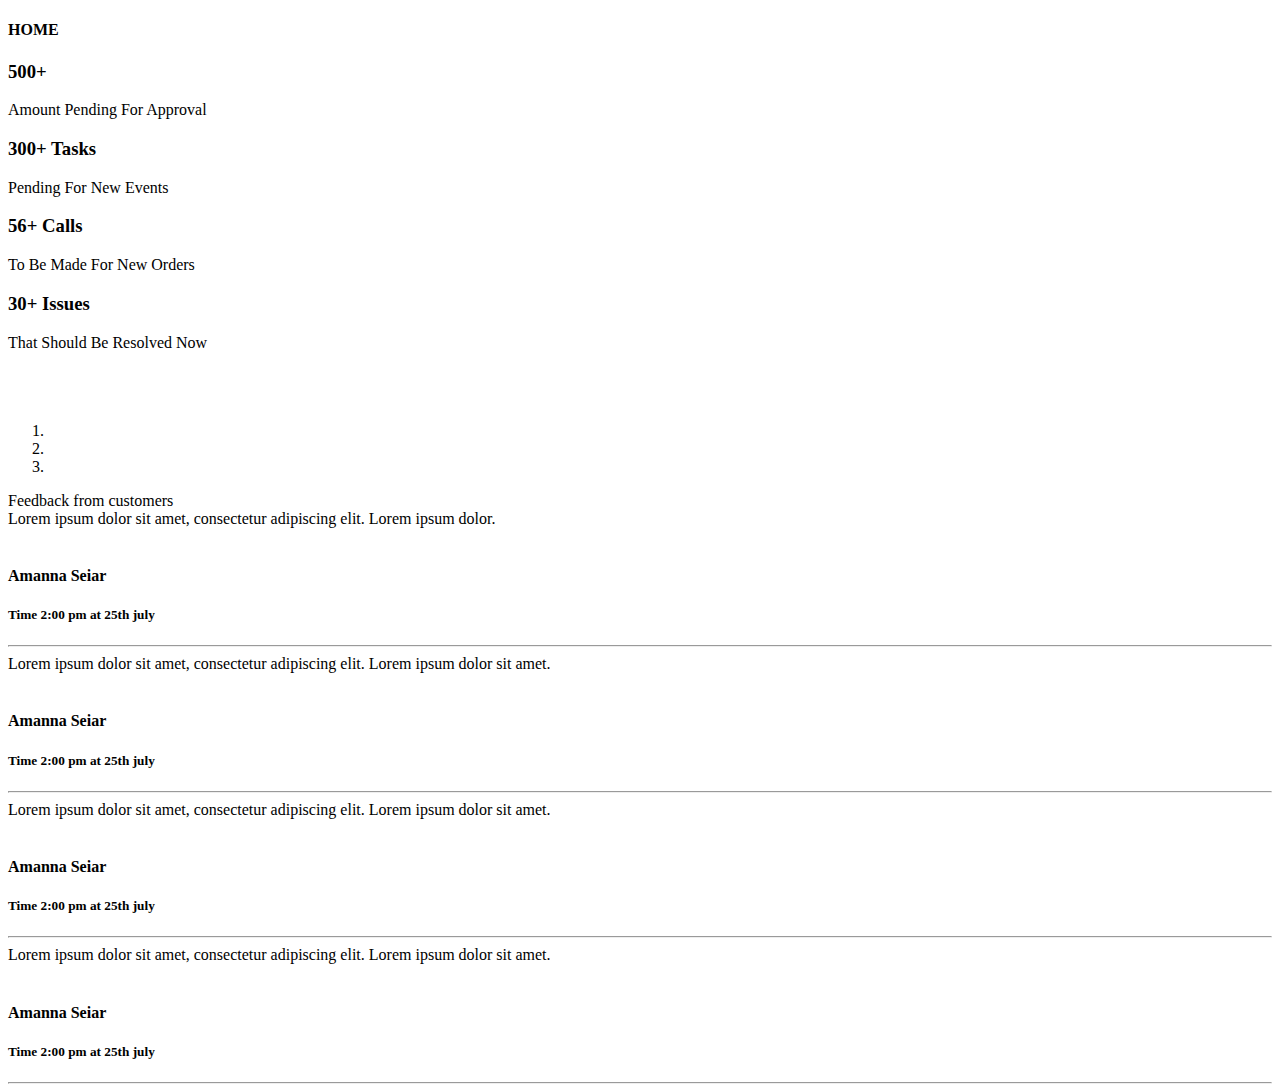
<file: target/classes/templates/admin/index.html>
﻿<!DOCTYPE html>
<html xmlns="http://www.w3.org/1999/xhtml">
<!-- COFFEESHOP ADMIN -->
<head>
    <meta charset="utf-8" />
    <meta name="viewport" content="width=device-width, initial-scale=1, maximum-scale=1" />
    <meta name="description" content="" />
    <meta name="author" content="" />
    <!--[if IE]>
        <meta http-equiv="X-UA-Compatible" content="IE=edge,chrome=1">
        <![endif]-->
    <title>COFFEESHOP ADMIN</title>
    <!-- BOOTSTRAP CORE STYLE  -->
    <link th:href="@{/resources/assets/css/bootstrap.css}" rel="stylesheet" />
    <!-- FONT AWESOME STYLE  -->
    <link th:href="@{/resources/assets/css/font-awesome.css}" rel="stylesheet" />
    <!-- CUSTOM STYLE  -->
    <link th:href="@{/resources/assets/css/style.css}" rel="stylesheet" />
    <!-- GOOGLE FONT -->
    <link href='http://fonts.googleapis.com/css?family=Open+Sans' rel='stylesheet' type='text/css' />

</head>

<body>
    <header lang="en" th:include="/fragments/header-admin.html :: header-admin"></header>
    <!-- MENU SECTION END-->
    <div class="content-wrapper">
        <div class="container">

            <div class="row pad-botm">
                <div class="col-md-12">
                    <h4 class="header-line">HOME</h4>

                </div>

            </div>

            <div class="row">

                <div class="col-md-3 col-sm-3 col-xs-6">
                    <div class="alert alert-info back-widget-set text-center">
                        <i class="fa fa-history fa-5x"></i>
                        <h3>500+&nbsp; <i class="fa fa-dollar"></i></h3>
                        Amount Pending For Approval
                    </div>
                </div>
                <div class="col-md-3 col-sm-3 col-xs-6">
                    <div class="alert alert-success back-widget-set text-center">
                        <i class="fa fa-bars fa-5x"></i>
                        <h3>300+ Tasks</h3>
                        Pending For New Events
                    </div>
                </div>
                <div class="col-md-3 col-sm-3 col-xs-6">
                    <div class="alert alert-warning back-widget-set text-center">
                        <i class="fa fa-recycle fa-5x"></i>
                        <h3>56+ Calls</h3>
                        To Be Made For New Orders
                    </div>
                </div>
                <div class="col-md-3 col-sm-3 col-xs-6">
                    <div class="alert alert-danger back-widget-set text-center">
                        <i class="fa fa-briefcase fa-5x"></i>
                        <h3>30+ Issues </h3>
                        That Should Be Resolved Now
                    </div>
                </div>

            </div>

            <div class="row">

                <div class="col-md-8 col-sm-8 col-xs-12">
                    <div id="carousel-example" class="carousel slide slide-bdr" data-ride="carousel">

                        <div class="carousel-inner">
                            <div class="item active">

                                <img th:src="@{/resources/assets/img/1.jpg}" alt="" />

                            </div>
                            <div class="item">
                                <img th:src="@{/resources/assets/img/2.jpg}" alt="" />

                            </div>
                            <div class="item">
                                <img th:src="@{/resources/assets/img/3.jpg}" alt="" />

                            </div>
                        </div>
                        <!--INDICATORS-->
                        <ol class="carousel-indicators">
                            <li data-target="#carousel-example" data-slide-to="0" class="active"></li>
                            <li data-target="#carousel-example" data-slide-to="1"></li>
                            <li data-target="#carousel-example" data-slide-to="2"></li>
                        </ol>
                        <!--PREVIUS-NEXT BUTTONS-->
                        <a class="left carousel-control" th:href="@{#carousel-example}" data-slide="prev">
                            <span class="glyphicon glyphicon-chevron-left"></span>
                        </a>
                        <a class="right carousel-control" th:href="@{#carousel-example}" data-slide="next">
                            <span class="glyphicon glyphicon-chevron-right"></span>
                        </a>
                    </div>
                </div>

                <div class="col-md-4 col-sm-4 col-xs-12">
                    <div class="panel panel-primary ">
                        <div class="panel-heading">
                            Feedback from customers
                        </div>
                        <div class="panel-body chat-widget-main">
                            <div class="chat-widget-left">
                                Lorem ipsum dolor sit amet, consectetur adipiscing elit.
                                Lorem ipsum dolor.
                            </div>
                            <div class="chat-widget-name-left">
                                <img class="media-object img-circle img-left-chat" th:src="@{/resources/assets/img/user2.png}" />
                                <h4> Amanna Seiar</h4>
                                <h5>Time 2:00 pm at 25th july</h5>
                            </div>
                            <hr />
                            <div class="chat-widget-right">
                                Lorem ipsum dolor sit amet, consectetur adipiscing elit.
                                Lorem ipsum dolor sit amet.
                            </div>
                            <div class="chat-widget-name-right">
                                <img class="media-object img-circle img-right-chat" th:src="@{/resources/assets/img/user2.png}" />
                                <h4> Amanna Seiar</h4>
                                <h5>Time 2:00 pm at 25th july</h5>
                            </div>
                            <hr />
                            <div class="chat-widget-left">
                                Lorem ipsum dolor sit amet, consectetur adipiscing elit.
                                Lorem ipsum dolor sit amet.
                            </div>
                            <div class="chat-widget-name-left">
                                <img class="media-object img-circle img-left-chat" th:src="@{/resources/assets/img/user2.png}" />
                                <h4> Amanna Seiar</h4>
                                <h5>Time 2:00 pm at 25th july</h5>
                            </div>
                            <hr />
                            <div class="chat-widget-right">
                                Lorem ipsum dolor sit amet, consectetur adipiscing elit.
                                Lorem ipsum dolor sit amet.
                            </div>
                            <div class="chat-widget-name-right">
                                <img class="media-object img-circle img-right-chat" th:src="@{/resources/assets/img/user2.png}" />
                                <h4> Amanna Seiar</h4>
                                <h5>Time 2:00 pm at 25th july</h5>
                            </div>
                            <hr />
                        </div>
                    </div>
                </div>
            </div>
        </div>
    </div>
<footer lang="en" th:include="/fragments/footer-admin.html :: footer-admin">
</body>

</html>
</file>
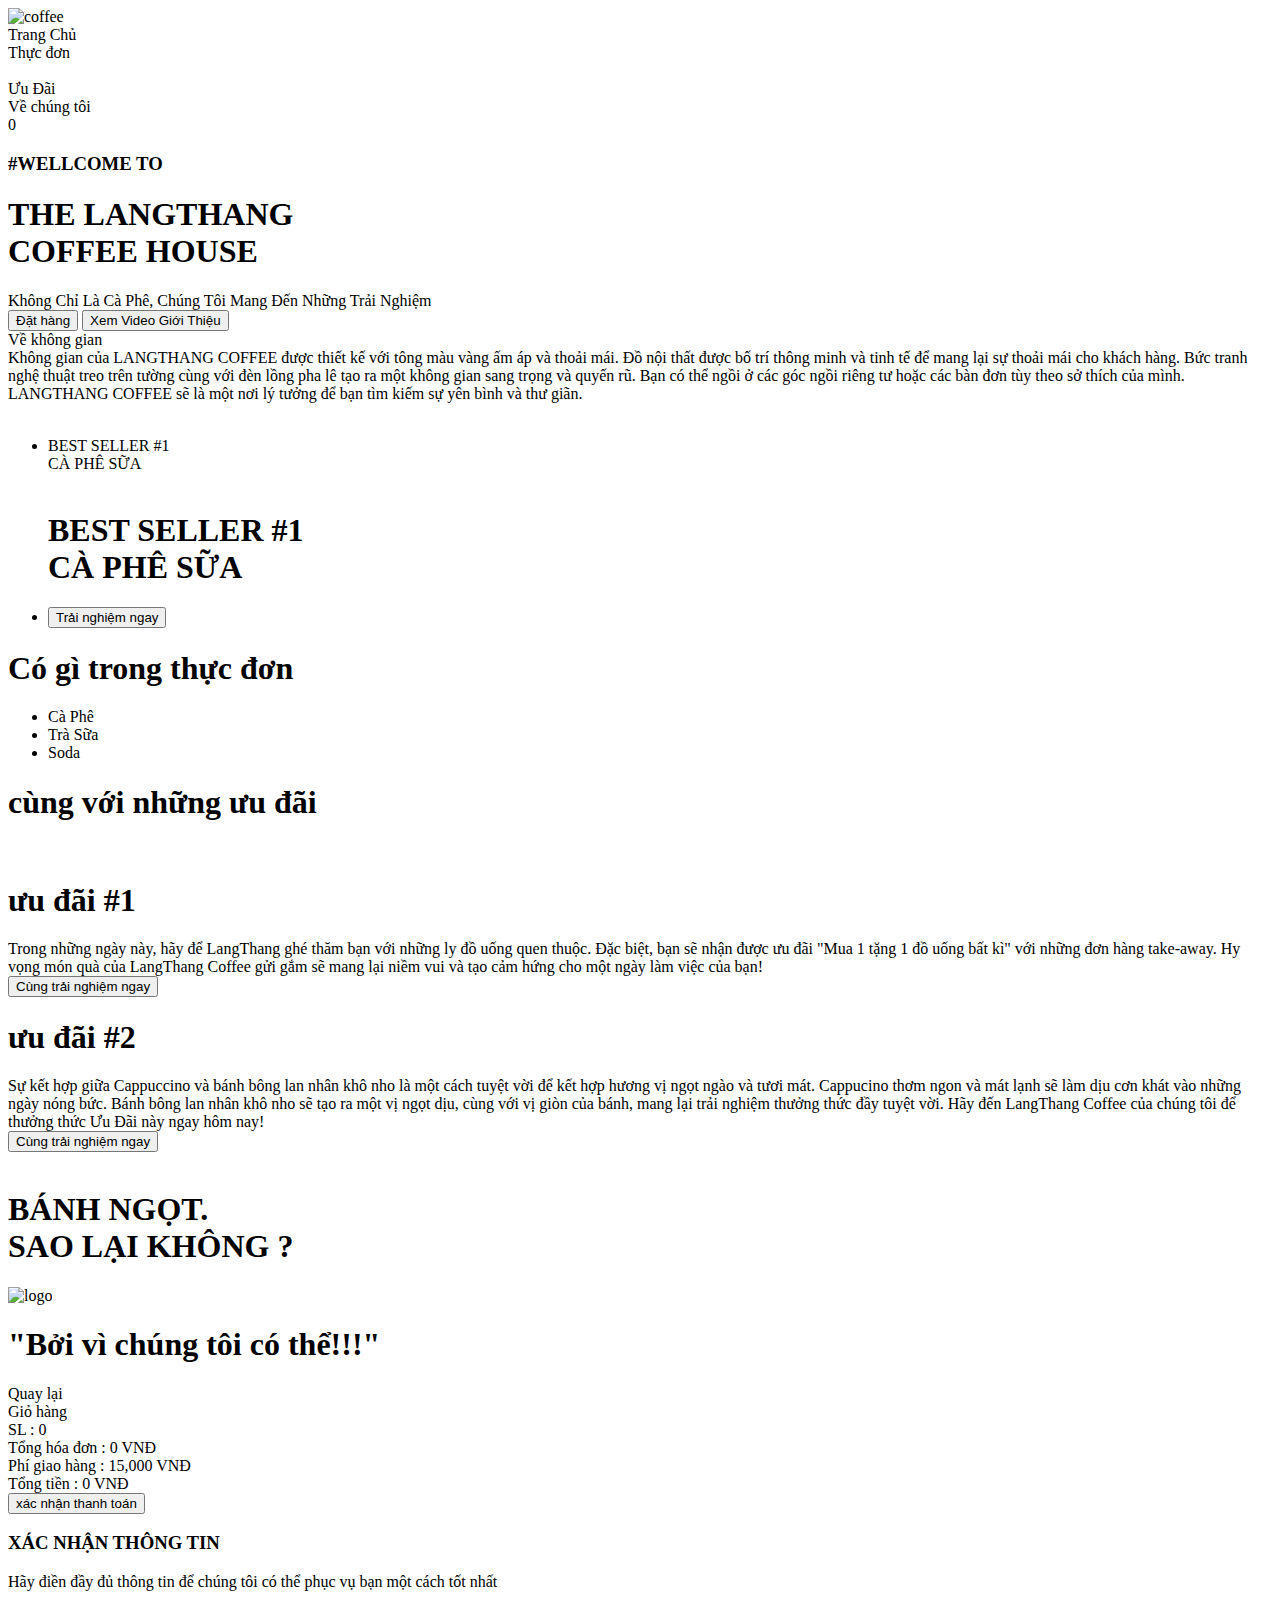
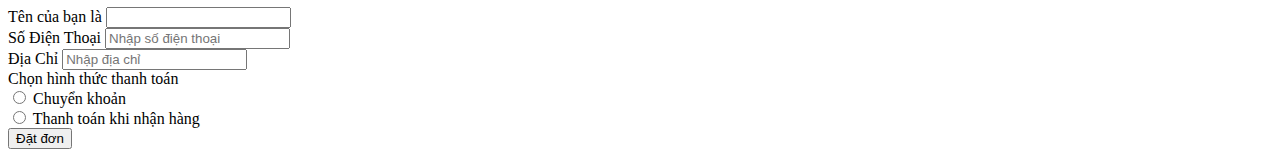
<file: target/classes/templates/index/index.html>
<!DOCTYPE html>
<html lang="en">
<!-- COFFEESHOP USER INTERFACE -->

<head>
	<meta charset="UTF-8">
	<meta http-equiv="X-UA-Compatible" content="IE=edge">
	<meta name="viewport" content="width=device-width, initial-scale=1.0">
	<link rel="stylesheet" th:href="@{/resources/css/grid.css}">
	<link rel="stylesheet" th:href="@{/resources/css/reset.css}">
	<link rel="stylesheet" th:href="@{/resources/css/style.css}">
	<link rel="stylesheet" href="https://cdnjs.cloudflare.com/ajax/libs/font-awesome/6.4.0/css/all.min.css"
		integrity="sha512-iecdLmaskl7CVkqkXNQ/ZH/XLlvWZOJyj7Yy7tcenmpD1ypASozpmT/E0iPtmFIB46ZmdtAc9eNBvH0H/ZpiBw=="
		crossorigin="anonymous" referrerpolicy="no-referrer" />
	<title>Coffee Shop</title>
</head>

<body>
	<form class="forms-sample" method='GET' th:action="@{/index}" th:object="${indexForm}" name="indexForm">
		<input type="hidden" name="id" />
	</form>
	<div class="main">
		<header id="header">
			<div class="header__container">
				<img th:src="@{/resources/img/coffee_image1.jpg}" alt="coffee" class="header__banner">



				<div class="header__navbar">
					<div class="grid wide">
						<div class="header__navbar-container">
							<div class="list-header__navbar">
								<div class="row">
									<i class="fa-solid fa-magnifying-glass col-1"></i>

									<div class="header__navbar-center col-9">
										<div class="row">
											<div class="item__navbar active">
												<a th:href="@{#header}">Trang Chủ</a>
											</div>

											<div class="item__navbar">
												<a th:href="@{#menu__drink}">Thực đơn</a>
											</div>

											<div class="item__navbar item__navbar--logo">
												<a th:href="@{#header}">
													<img th:src="@{/resources/img/Exclude.png}" alt=""
														class="logo-page">
												</a>
											</div>

											<div class="item__navbar">
												<a th:href="@{#combo}">Ưu Đãi</a>
											</div>

											<div class="item__navbar">
												<a th:href="@{#about}">Về chúng tôi</a>
											</div>
										</div>


									</div>

									<div class="header__navbar-cart ">
										<i class="fa-solid fa-bag-shopping cart-logo"></i>
										<span class="quanlity__cart">0</span>
									</div>

									<div class="header__navbar-user">
										<a th:href="@{/logout}" style="color: var(--white)"><i
												class="fa-solid fa-right-from-bracket"></i></a>
									</div>

								</div>
							</div>




						</div>

					</div>
				</div>

				<div class="header__content">
					<div class="grid wide">

						<div class="header__content-body col col-8">
							<div class="header__content-subtitle">
								<h3>#WELLCOME TO</h3>
							</div>

							<div class="header__content-title">
								<h1>
									THE LANGTHANG

									<br>
									COFFEE HOUSE

								</h1>
							</div>

							<div class="header__content-desc">
								Không Chỉ Là Cà Phê, Chúng Tôi Mang Đến Những Trải Nghiệm
							</div>

							<div class="header__content-btn">
								<a th:href="@{#menu__drink}"><button class="btn">Đặt hàng</button></a>
								<button class="btn btn-transparent">Xem Video Giới Thiệu</button>
							</div>
						</div>
					</div>
				</div>
			</div>

		</header>

		<main>
			<section class="space__shop">
				<div class="space__shop-container">
					<div class="grid wide">
						<div class="row">
							<div class="space__shop-content col col-6">
								<div class="space__shop-content-title">
									Về không gian
								</div>

								<div class="space__shop-content-desc">
									Không gian của LANGTHANG COFFEE được thiết kế với tông màu vàng ấm áp và thoải mái.
									Đồ nội thất được bố trí thông minh và tinh tế để mang lại sự thoải mái cho khách
									hàng. Bức tranh nghệ thuật treo trên tường cùng với đèn lồng pha lê tạo ra một không
									gian sang trọng và quyến rũ. Bạn có thể ngồi ở các góc ngồi riêng tư hoặc các bàn
									đơn tùy theo sở thích của mình. LANGTHANG COFFEE sẽ là một nơi lý tưởng để bạn tìm
									kiếm sự yên bình và thư giãn.
								</div>


							</div>

							<div class="space__shop-img col col-6">
								<div class="box-img">
									<img th:src="@{/resources/img/space_shop/Rectangle46.png}" alt=""
										class="img__space active">
									<img th:src="@{/resources/img/space_shop/Rectangle47.png}" alt=""
										class="img__space">
									<img th:src="@{/resources/img/space_shop/Rectangle48.jpg}" alt=""
										class="img__space">
									<img th:src="@{/resources/img/space_shop/Rectangle49.jpg}" alt=""
										class="img__space">
									<img th:src="@{/resources/img/space_shop/Rectangle50.jpg}" alt=""
										class="img__space">

								</div>

								<div class="icon__next" onclick="next()">
									<i class="fa-solid fa-chevron-right"></i>
								</div>

								<div class="icon__prev" onclick="prev()">
									<i class="fa-solid fa-chevron-left"></i>
								</div>
							</div>
						</div>
					</div>
				</div>
			</section>

			<section class="best__seller" id="best__seller">
				<div class="best__seller-container">
					<ul class="list-best__seller">
						<li class="item-best__seller" aria-hidden="true">
							<div class="banner">
								BEST SELLER #1
								<br>
								CÀ PHÊ SỮA
							</div>

							<img th:src="@{/resources/img/drink_menu/cafe2.png}" alt="" class="img-best__seller">

							<h1 class="banner banner__title">
								BEST SELLER #1
								<br>
								CÀ PHÊ SỮA
							</h1>
						</li>

						<li class="item-best__seller-btn" style="">
							<a th:href="@{#}"><button class="item-best__seller-btn-content ">Trải nghiệm
									ngay</button></a>
						</li>

					</ul>
				</div>
			</section>

			<section class="menu__drink-section" id="menu__drink">
				<div class="grid wide">
					<div class="menu__drink-container">
						<div class="menu__drink-title">
							<h1>Có gì trong thực đơn</h1>
						</div>

						<ul class="menu__drink-options">
							<div class="row">
								<li class="menu__drink-item active">Cà Phê</li>
								<li class="menu__drink-item">Trà Sữa</li>
								<li class="menu__drink-item">Soda</li>
							</div>
						</ul>

						<div class="menu__drink">
							<ul class="box__list list__drink active list__drink-coffee">


							</ul>

							<ul class="box__list list__drink list__drink-milktea">

							</ul>

							<ul class="box__list list__drink list__drink-soda">

							</ul>
						</div>


					</div>
				</div>
			</section>

			<section class="combo-section" id="combo">
				<div class="grid wide">
					<div class="combo__container">
						<div class="combo__container-title">
							<h1>cùng với những ưu đãi</h1>
						</div>

						<div class="combo__list">
							<div class="combo__item">
								<div class="row">
									<div class="combo__item-img col col-5">
										<img th:src="@{resources/img/img__advantage/ship_advantage.jpg}" alt="">
									</div>

									<div class="combo__body col col-7">
										<div class="combo__body-title">
											<h1>ưu đãi #1</h1>
										</div>

										<div class="combo__body-content">
											Trong những ngày này, hãy để LangThang ghé thăm bạn với những ly đồ uống
											quen thuộc.
											Đặc biệt, bạn sẽ nhận được ưu đãi "Mua 1 tặng 1 đồ uống bất kì" với những
											đơn hàng take-away.
											Hy vọng món quà của LangThang Coffee gửi gắm sẽ mang lại niềm vui và tạo cảm
											hứng cho một ngày làm việc của bạn!
										</div>

										<div class="combo__body-btn">
											<button>Cùng trải nghiệm ngay</button>
										</div>
									</div>
								</div>
							</div>

							<div class="combo__item">
								<div class="row">


									<div class="combo__body col col-7">
										<div class="combo__body-title">
											<h1>ưu đãi #2</h1>
										</div>

										<div class="combo__body-content ">
											Sự kết hợp giữa Cappuccino và bánh bông lan nhân khô nho là một cách tuyệt
											vời để kết hợp hương vị ngọt ngào và tươi mát. Cappucino thơm ngon và mát
											lạnh sẽ làm dịu cơn khát vào những ngày nóng bức. Bánh bông lan nhân khô nho
											sẽ tạo ra một vị ngọt dịu, cùng với vị giòn của bánh, mang lại trải nghiệm
											thưởng thức đầy tuyệt vời. Hãy đến LangThang Coffee của chúng tôi để thưởng
											thức Ưu Đãi này ngay hôm nay!
										</div>

										<div class="combo__body-btn">
											<button>Cùng trải nghiệm ngay</button>
										</div>
									</div>

									<div class="combo__item-img col col-5">
										<img th:src="@{/resources/img/combo/Rectangle132.png}" alt="">
									</div>
								</div>
							</div>
						</div>
					</div>
				</div>
			</section>

			<section class="menu__cake-section" id="menu__cake">
				<div class="grid wide">
					<div class="menu__cake-container">
						<div class="menu__cake-title">
							<h1>BÁNH NGỌT. <br>
								SAO LẠI KHÔNG ?</h1>
						</div>
					</div>

					<ul class="box__list list__cake"></ul>
				</div>
			</section>


			<section class="about" id="about">
				<div class="grid wide">
					<div class="about__container">
						<div class="about__img">
							<img th:src="@{/resources/img/Exclude.png}" alt="logo">
						</div>

						<div class="about__slogan">
							<h1>"Bởi vì chúng tôi có thể!!!"</h1>
						</div>
					</div>
				</div>
			</section>

		</main>

		<footer></footer>

	</div>

	<div id="toast">

	</div>

	<div class="cart">
		<div class="cart__header">
			<div class="button__back">
				<i class="fa-solid fa-arrow-left"></i> Quay lại
			</div>

			<div class="cart__title">
				Giỏ hàng
			</div>

			<div class="cart__quanlity">
				SL : <span class="quanlity">0</span>
			</div>
		</div>
		<div class="cart__container">
			<div class="cart_body">

				<div class="list__cart">


				</div>
			</div>
			<div class="cart__footer">
				<div class="cart__sub-total">
					<div class="sub__total-bill">
						<span class="title__total-bill">Tổng hóa đơn : </span>
						<span class="content__total-bill">0 VNĐ</span>
					</div>
					<div class="sub__total-ship">
						<span class="title__total-ship">Phí giao hàng : </span>
						<span class="content__total-ship">15,000 VNĐ</span>
					</div>
				</div>

				<div class="cart__total">
					<span class="cart__total-title">
						Tổng tiền :
					</span>

					<span class="cart__total-content">
						0 VNĐ
					</span>
				</div>

				<button class="button__buy ">
					xác nhận thanh toán
				</button>
			</div>
		</div>
	</div>

	<div class="form__address">
		<form class="form" id="form-1" role="form" method='POST' th:action="@{/index-order}" th:object="${orderForm}"
			enctype="multipart/form-data">
			<div class="btn-close">
				<i class="fa-solid fa-xmark"></i>
			</div>
			<h3 class="heading">XÁC NHẬN THÔNG TIN</h3>
			<p class="desc">Hãy điền đầy đủ thông tin để chúng tôi có thể phục vụ bạn một cách tốt nhất</p>
			<div class="spacer"></div>
			<div class="form-col">
				<div>
					<div class="form-group">
						<label for="fullname" class="form-label">Tên của bạn là</label>
						<input id="fullname" name="fullname" type="text" class="form-control" />
						<span class="form-message"></span>
					</div>

					<div class="form-group">
						<label for="phone-number" class="form-label">Số Điện Thoại</label>
						<input id="phone-number" name="phone-number" type="text" placeholder="Nhập số điện thoại"
							class="form-control" />
						<span class="form-message"></span>
					</div>

					<div class="form-group">
						<label for="address" class="form-label">Địa Chỉ</label>
						<input id="address" name="address" placeholder="Nhập địa chỉ" type="text"
							class="form-control" />
						<span class="form-message"></span>
					</div>
				</div>

				<div>
					<div class="form-group">
						<label for="fullname" class="form-label">Chọn hình thức thanh toán</label>
						<div>
							<input type="radio" id="payment-tranfer" name="payment" value="Chuyển khoản">
							<label for="payment-tranfer">Chuyển khoản</label><br>
							<input type="radio" id="payment-at" name="payment" value="Thanh toán khi nhận hàng">
							<label for="payment-at">Thanh toán khi nhận hàng</label><br>

						</div>
						<span class="form-message"></span>
					</div>
					<div>
						<div id="image-container" style="display: none;">
							<img th:src="@{/resources/img/ThanhToan.jpg}" alt="Hình ảnh hiển thị khi chọn Chuyển khoản" style="    width: 210px;
                        height: 180px;">
						</div>
					</div>

				</div>

			</div>
			<button class="form-submit" type="submit" name="action" value="save">Đặt đơn</button>
		</form>

	</div>


	<script th:src="@{/resources/validator.js}"></script>
	<script>

		Validator({
			form: '#form-1',
			formGroupSelector: '.form-group',
			errorSelector: '.form-message',
			rules: [
				Validator.isRequired('#fullname', 'Vui lòng nhập tên đầy đủ của bạn'),
				Validator.minLength('#phone-number', 10),
				Validator.isRequired('#address'),
				Validator.isConfirmed(
					'#password_confirmation',
					function () {
						return document.querySelector('#form-1 #password').value
					},
					'Mật khẩu nhập lại không chính xác'
				)
			],
			onSubmit: function (data) {
				console.log(data)
			}
		})
	</script>

	<script th:src="@{/resources/main.js}"></script>

</body>

</html>
</file>
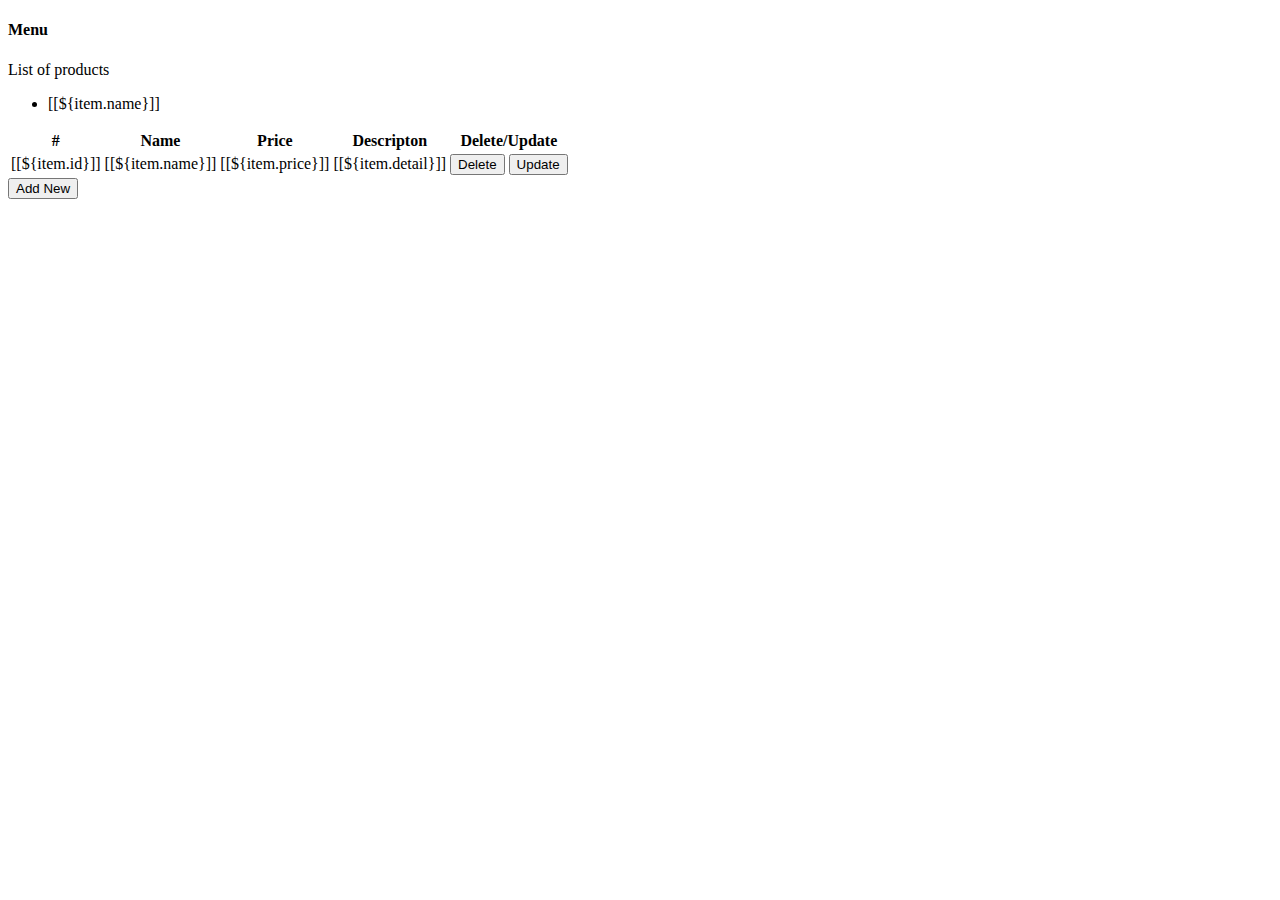
<file: target/classes/templates/admin/menu.html>
﻿<!DOCTYPE html>
<html xmlns="http://www.w3.org/1999/xhtml">

<head>
	<meta charset="utf-8" />
	<meta name="viewport" content="width=device-width, initial-scale=1, maximum-scale=1" />
	<meta name="description" content="" />
	<meta name="author" content="" />
	<!--[if IE]>
        <meta http-equiv="X-UA-Compatible" content="IE=edge,chrome=1">
        <![endif]-->
	<title>MENU ADMIN</title>
	<!-- BOOTSTRAP CORE STYLE  -->
	<link th:href="@{/resources/assets/css/bootstrap.css}" rel="stylesheet" />
	<!-- FONT AWESOME STYLE  -->
	<link th:href="@{/resources/assets/css/font-awesome.css}" rel="stylesheet" />
	<!-- CUSTOM STYLE  -->
	<link th:href="@{/resources/assets/css/style.css}" rel="stylesheet" />
	<!-- GOOGLE FONT -->
	<link href='http://fonts.googleapis.com/css?family=Open+Sans' rel='stylesheet' type='text/css' />
	<script>
		function editProduct() {
			productForm.id.value = $('#id').val();
			productForm.submit();
		}
		function deleteById() {
			productFormDelete.id.value = $('#id').val();
			productFormDelete.submit();
		};
		function showModalDelete(id) {
			$('#id').val(id);
			$('#modal-delete').modal('show');
		}
		function showModalAdd() {
			$('#modal-add').modal('show');
		}
		function showModalUpdate(id) {
			productForm.id.value = id;
			$('#modal-add').modal('show');
		}
	</script>
</head>

<body>
	<form class="forms-sample" method='GET' th:action="@{/menu-update}" th:object="${productForm}" name="productForm">
		<input type="hidden" name="id" />
	</form>
	<form class="forms-sample" method="POST" th:action="@{/menu-delete}" th:object="${productFormDelete}"
		name="productFormDelete">
		<input type="hidden" id="id" name="id" />
	</form>
	<header lang="en" th:include="/fragments/header-admin.html :: header-admin"></header>
	<!-- MENU SECTION END-->
	<div class="content-wrapper">
		<div class="container">
			<div class="row pad-botm">
				<div class="col-md-12">
					<h4 class="header-line">Menu</h4>
				</div>
			</div>
			<!-- /. ROW -->

			<div class="row">
				<div class="col-md-12 col-sm-12">
					<div class="panel panel-default">
						<div class="panel-heading">
							List of products
						</div>
						<div class="panel-body">
							<ul class="nav nav-tabs">
								<th:block th:each="item : ${categoryList}">
									<li class=" active nav-tabs-menu-category"><a th:href="@{/searchCategory/{id}(id=${item.id})}" >[[${item.name}]]</a>
									</li>
								</th:block>
							</ul>
							<div class="tab-content">
								<!-- Coffee tab -->
								<div class="tab-pane fade active in" id="coffee">
									<div class="panel panel-default">
										<div class="panel-body">
											<div class="table-responsive">
												<table class="table table-hover">
													<thead>
														<tr>
															<th>#</th>
															<th>Name</th>
															<th>Price</th>
															<th>Descripton</th>
															<th>Delete/Update</th>
														</tr>
													</thead>
													<tbody>
														<th:block th:each="item : ${productList}">
															<tr>
																<td>[[${item.id}]]</td>
																<td>[[${item.name}]]</td>
																<td>[[${item.price}]]</td>
																<td>[[${item.detail}]]</td>
																<td>
																	<!-- Small modal -->
																	<button type="button" class="btn btn-danger"
																		th:onclick="showModalDelete([[${item.id}]]);"
																		data-toggle="modal"
																		data-target="#exampleModal">Delete
																	</button>

																	<!-- Update button -->
																	<button type="button" class="btn btn-info"
																		data-toggle="modal"
																		data-target="#exampleModalCenter"
																		th:onclick="showModalUpdate([[${item.id}]]); ">
																		Update
																	</button>
																	
																</td>
														</th:block>
														</tr>
													</tbody>
												</table>
											</div>
										</div>
									</div>
								</div>
							</div>
						</div>
					</div>
				</div>
			</div>
			<!-- /. ROW -->

			<div class="row">
				<div class="col-md-3">
					<!-- Button Add -->
					<button type="button" class="btn btn-success" data-toggle="modal" data-target="#exampleModalCenter1"
						th:onclick="showModalAdd();">
						Add New
					</button>
				</div>
			</div>
			<!-- /. ROW -->

		</div>
	</div>
	<th:block th:replace="admin/menu/ModalAdd :: ModalAdd" />
	<th:block th:replace="admin/modal/ModalDelete :: ModalDelete" />
	<footer lang="en" th:include="/fragments/footer-admin.html :: footer-admin">
</body>

</html>
</file>
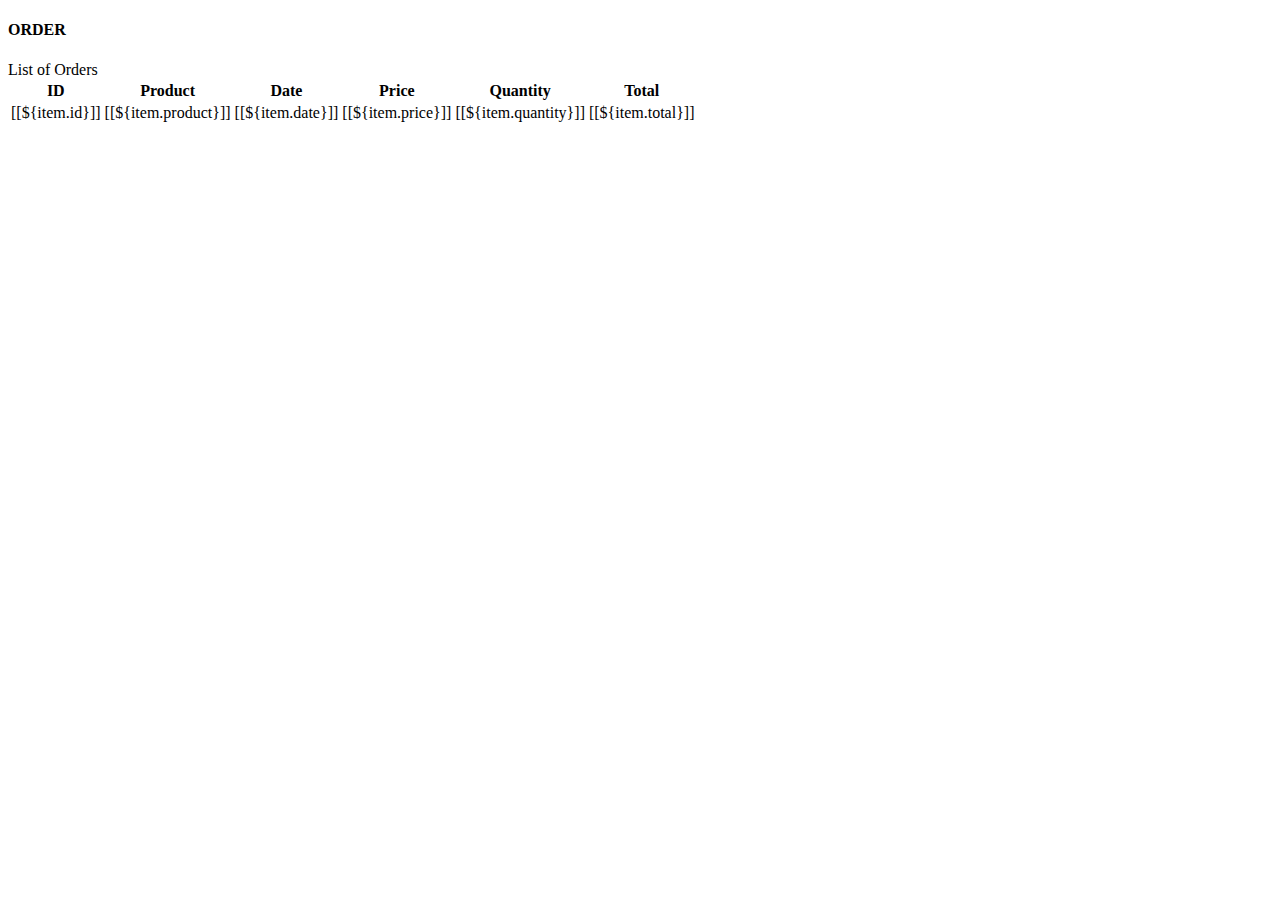
<file: target/classes/templates/admin/order.html>
﻿<!DOCTYPE html>
<html xmlns="http://www.w3.org/1999/xhtml">

<head>
	<meta charset="utf-8" />
	<meta name="viewport" content="width=device-width, initial-scale=1, maximum-scale=1" />
	<meta name="description" content="" />
	<meta name="author" content="" />
	<!--[if IE]>
        <meta http-equiv="X-UA-Compatible" content="IE=edge,chrome=1">
        <![endif]-->
	<title>ORDER ADMIN</title>
	<!-- BOOTSTRAP CORE STYLE  -->
	<link th:href="@{/resources/assets/css/bootstrap.css}" rel="stylesheet" />
	<!-- FONT AWESOME STYLE  -->
	<link th:href="@{/resources/assets/css/font-awesome.css}" rel="stylesheet" />
	<!-- CUSTOM STYLE  -->
	<link th:href="@{/resources/assets/css/style.css}" rel="stylesheet" />
	<!-- GOOGLE FONT -->
	<link href='http://fonts.googleapis.com/css?family=Open+Sans' rel='stylesheet' type='text/css' />

</head>

<body>
	<header lang="en" th:include="/fragments/header-admin.html :: header-admin"></header>
	<!-- MENU SECTION END-->
	<div class="content-wrapper">
		<div class="container">
			<div class="row pad-botm">
				<div class="col-md-12">
					<h4 class="header-line">ORDER</h4>

				</div>

			</div>
			<div class="row">
				<div class="col-md-12">
					<!-- Advanced Tables -->
					<div class="panel panel-default">
						<div class="panel-heading">
							List of Orders
						</div>
						<div class="panel-body">
							<div class="table-responsive">
								<table class="table table-striped table-bordered table-hover" id="dataTables-example">
									<thead>
										<tr>
											<th>ID</th>
											<th>Product</th>
											<th>Date</th>
											<th>Price</th>
											<th>Quantity</th>
											<th>Total</th>
										</tr>
									</thead>
									<tbody>
										<th:block th:each="item : ${orderList}">
											<tr>
												<td>[[${item.id}]]</td>
												<td>[[${item.product}]]</td>
												<td>[[${item.date}]]</td>
												<td>[[${item.price}]]</td>
												<td>[[${item.quantity}]]</td>
												<td>[[${item.total}]]</td>
											</tr>
										</th:block>
									</tbody>
								</table>
							</div>

						</div>
					</div>
					<!--End Advanced Tables -->
				</div>
			</div>
			<!-- /. ROW  -->

		</div>
	</div>
	<!-- CONTENT-WRAPPER SECTION END-->
	<footer lang="en" th:include="/fragments/footer-admin.html :: footer-admin">
</body>

</html>
</file>
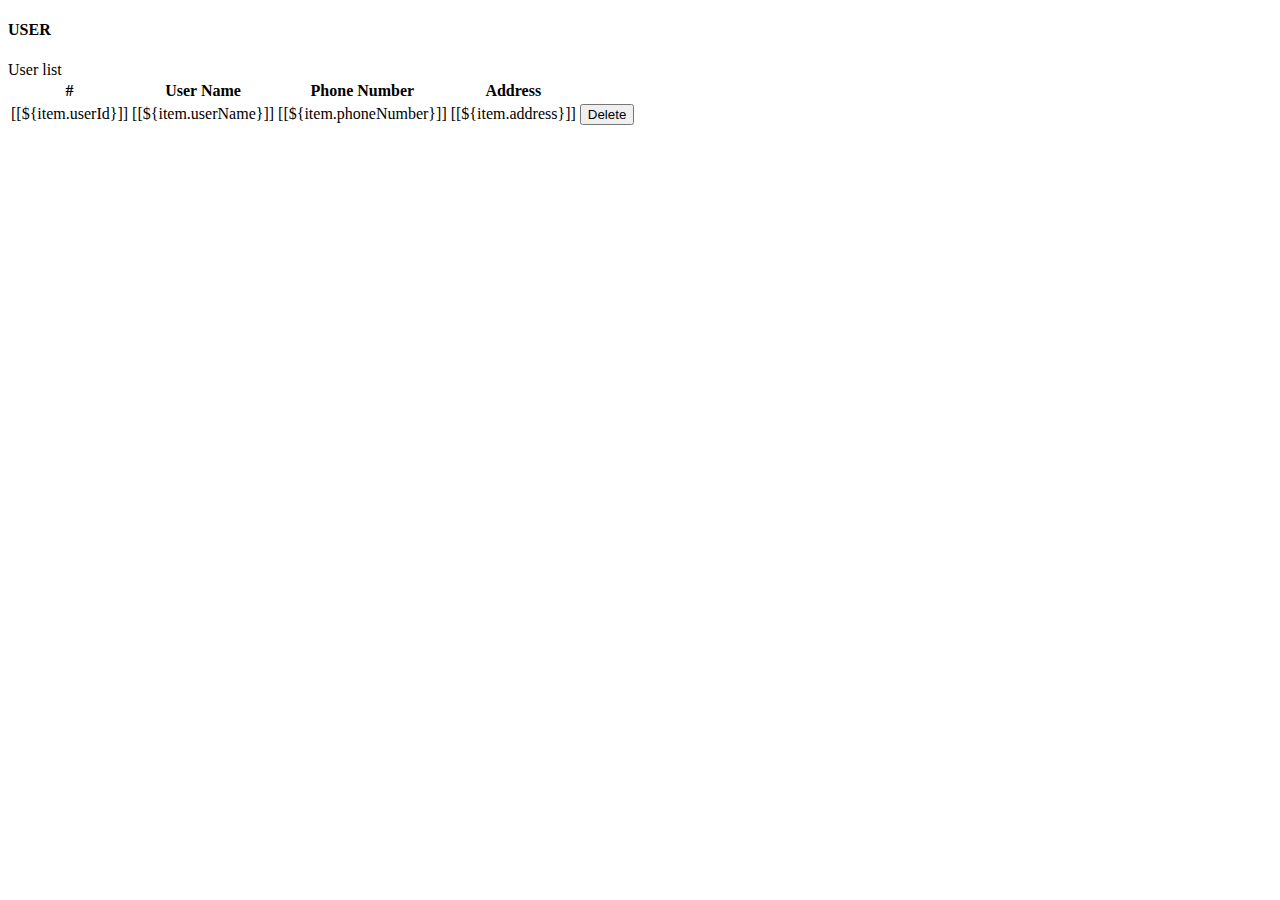
<file: target/classes/templates/admin/user.html>
﻿<!DOCTYPE html>
<html xmlns="http://www.w3.org/1999/xhtml">

<head>
	<meta charset="utf-8" />
	<meta name="viewport" content="width=device-width, initial-scale=1, maximum-scale=1" />
	<meta name="description" content="" />
	<meta name="author" content="" />
	<!--[if IE]>
        <meta http-equiv="X-UA-Compatible" content="IE=edge,chrome=1">
        <![endif]-->
	<title>USER</title>
	<!-- BOOTSTRAP CORE STYLE  -->
	<link th:href="@{/resources/assets/css/bootstrap.css}" rel="stylesheet" />
	<!-- FONT AWESOME STYLE  -->
	<link th:href="@{/resources/assets/css/font-awesome.css}" rel="stylesheet" />
	<!-- CUSTOM STYLE  -->
	<link th:href="@{/resources/assets/css/style.css}" rel="stylesheet" />
	<!-- GOOGLE FONT -->
	<link href='http://fonts.googleapis.com/css?family=Open+Sans' rel='stylesheet' type='text/css' />
	<script>
		function edit() {
			employeeForm.id.value = $('#id').val(id);
			employeeForm.submit();
		}
		function deleteById() {
			employeeFormDelete.id.value = $('#id').val();
			employeeFormDelete.submit();
		};
		function showModalDelete(id) {
			$('#id').val(id);
			$('#modal-delete').modal('show');
		}
		function showModalAdd() {
			$('#modal-add').modal('show');
		}
		function showModalUpdate(id) {
			employeeForm.id.value = id;
			$('#modal-add').modal('show');
		}
	</script>
</head>

<body>
	<form class="forms-sample" method='GET' th:action="@{/user-add}" th:object="${userForm}" name="userForm">
		<input type="hidden" name="id" />
	</form>
	<form class="forms-sample" method="POST" th:action="@{/user-delete}" th:object="${userFormDelete}"
		name="userFormDelete">
		<input type="hidden" id="id" name="id" />
	</form>
	<header lang="en" th:include="/fragments/header-admin.html :: header-admin"></header>
	<!-- MENU SECTION END-->
	<div class="content-wrapper">
		<div class="container">
			<div class="row pad-botm">
				<div class="col-md-12">
					<h4 class="header-line">USER</h4>
				</div>
				
			</div>
			<div class="row">
				<div class="col-md-12">
					<!--    Context Classes  -->
					<div class="panel panel-default">

						<div class="panel-heading">
							User list
						</div>

						<div class="panel-body">
							<div class="table-responsive">
								<table class="table">
									<thead>
										<tr>
											<th>#</th>
											<th>User Name</th>
											<th>Phone Number</th>
											<th>Address</th>
										</tr>
									</thead>
									<tbody>
										<th:block th:each="item : ${userList}">
											<tr>
												<td>[[${item.userId}]]</td>
												<td>[[${item.userName}]]</td>
												<td>[[${item.phoneNumber}]]</td>
												<td>[[${item.address}]]</td>
												<td>
													<!-- Small modal -->
													<button type="button" class="btn btn-danger" data-toggle="modal"
														th:onclick="showModalDelete([[${item.userId}]]);"
														data-target="#exampleModal">Delete
													</button>

												</td>
											</tr>
										</th:block>
									</tbody>
								</table>
							</div>
						</div>
					</div>
					<!--  end  Context Classes  -->
				</div>

			</div>
		</div>
	</div>
<!--	<th:block th:replace="admin/employee/ModalAdd :: ModalAdd" />-->
	<th:block th:replace="admin/modal/ModalDelete :: ModalDelete" />
	<footer lang="en" th:include="/fragments/footer-admin.html :: footer-admin">
</body>

</html>
</file>
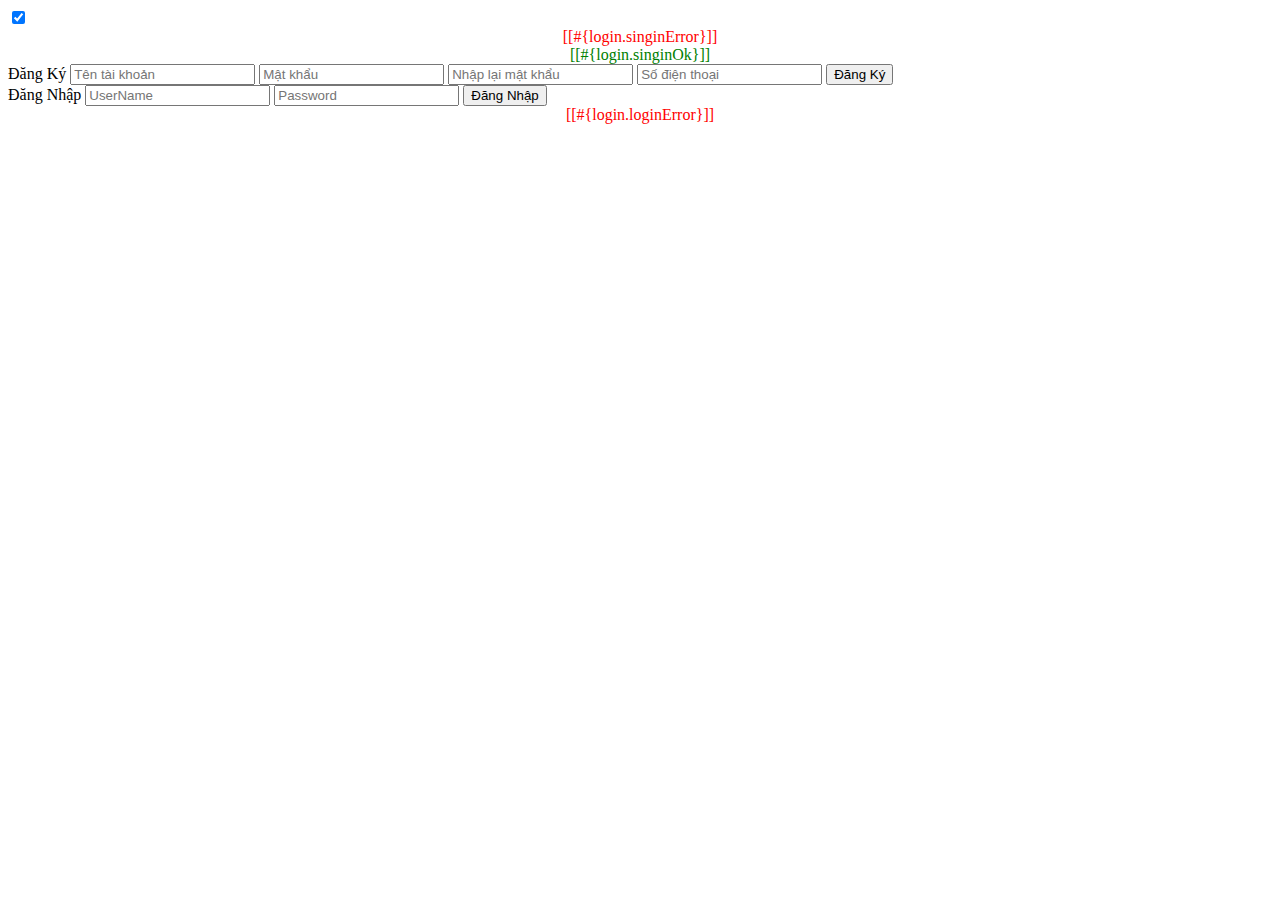
<file: target/classes/templates/login/login.html>
<!DOCTYPE html>
<html xmlns="http://www.w3.org/1999/xhtml" xmlns:th="http://www.thymeleaf.org"
	xmlns:sec="http://www.thymeleaf.org/thymeleaf-extras-springsecurity3"
	xmlns:layout="http://www.ultraq.net.nz/thymeleaf/layout">

<head>
	<meta charset="UTF-8">
	<title>CASE-SHOP-MANAGE - Sign up / Login Form</title>
	<link rel="stylesheet" type="text/css" th:href="@{/resources/css/login/style.css}" />

</head>

<body>
	<!DOCTYPE html>
	<html>

	<head>
		<title>Slide Navbar</title>
		<!--	<link rel="stylesheet" type="text/css" href="slide navbar style.css">-->
		<!--	<link href="https://fonts.googleapis.com/css2?family=Jost:wght@500&display=swap" rel="stylesheet">-->
	</head>

	<body>
		<div class="main">
			<input type="checkbox" id="chk" aria-hidden="true" checked="true">
			<div th:if="${#request.getParameter('signin') == 'false'}" style="color:red; text-align:center;">
						<span>[[#{login.singinError}]]</span>
			</div>
			<div th:if="${#request.getParameter('signin') == 'true'}" style="color:green; text-align:center;">
						<span>[[#{login.singinOk}]]</span>
			</div>

			<div class="signup">
				<form class="forms-sample" method='POST' th:action="@{/login/signin}" th:object="${appUser}">
					<label class="label_sigup" for="chk" aria-hidden="true" style="margin-bottom: 50px;">Đăng Ký</label>
					<input type="text" name="username" th:field="*{userName}" placeholder="Tên tài khoản" required="">
					<input type="password" name="password" th:field="*{encrytedPassword}" placeholder="Mật khẩu"
						required="">
					<input type="password" name="rePassword" th:field="*{rePassword}" placeholder="Nhập lại mật khẩu" required="">
					<input type="text" name="phoneNumber" th:field="*{phoneNumber}" placeholder="Số điện thoại" required="">
					<button type="submit">Đăng Ký</button>
				</form>
			</div>

			<div class="login">
				<form name='f' th:action="@{/j_spring_security_check}" method='POST'>
					<label for="chk" aria-hidden="true">Đăng Nhập</label>
					<input type="text" name="username" placeholder="UserName" required="">
					<input type="password" name="password" placeholder="Password" required="">
					<button type="submit">Đăng Nhập</button>
					<div th:if="${#request.getParameter('success') == 'false'}" style="color:red; text-align:center;">
						<span>[[#{login.loginError}]]</span>
					</div>
				</form>
			</div>
		</div>
	</body>

	</html>
</body>

</html>
</file>
